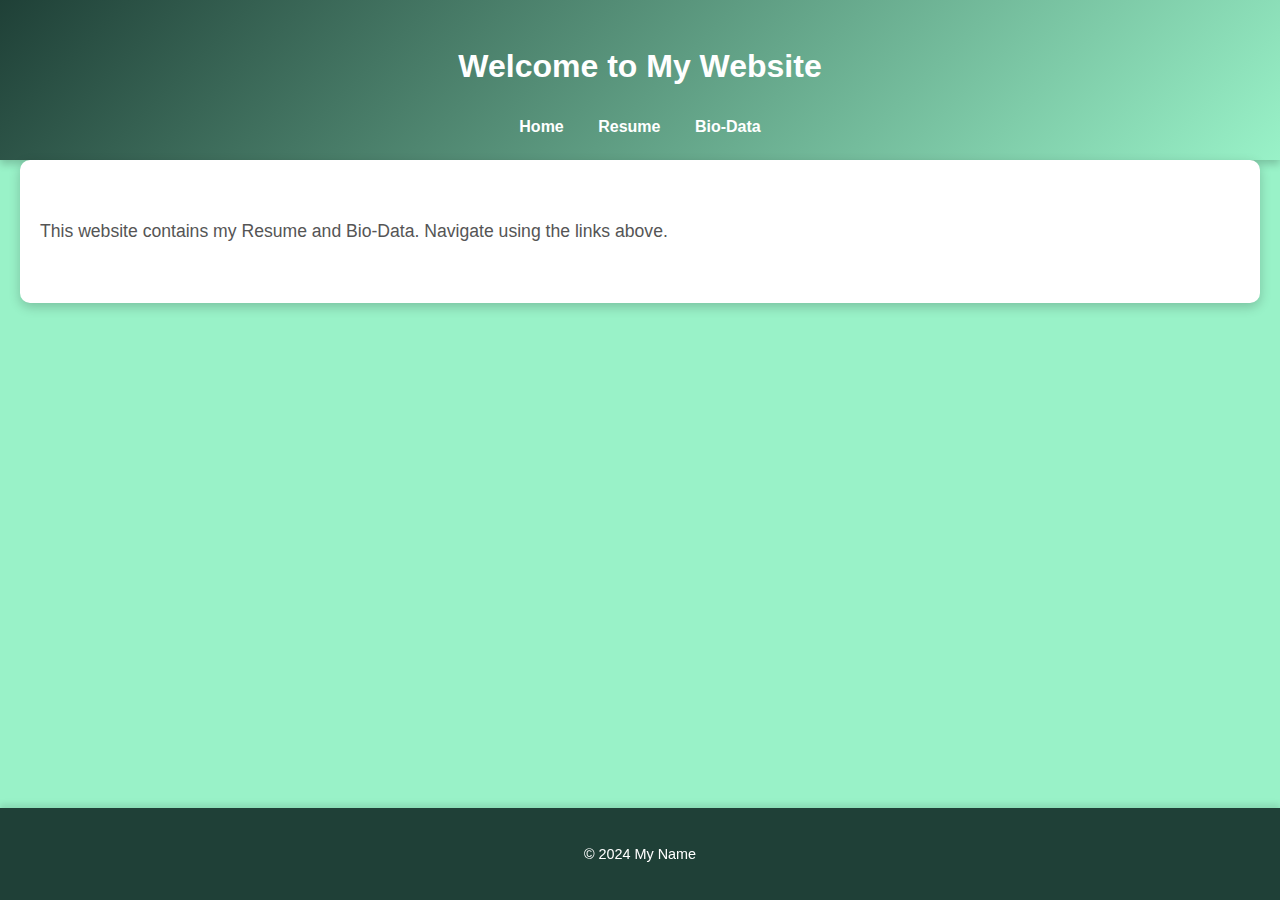
<file: index.html>
<!DOCTYPE html>
<html lang="en">
<head>
    <meta charset="UTF-8">
    <meta name="viewport" content="width=device-width, initial-scale=1.0">
    <title>Home</title>
    <link rel="stylesheet" href="styles.css">
</head>
<body>
    <header>
        <h1>Welcome to My Website</h1>
        <nav>
            <ul>
                <li><a href="index.html">Home</a></li>
                <li><a href="resume.html">Resume</a></li>
                <li><a href="bio.html">Bio-Data</a></li>
            </ul>
        </nav>
    </header>
    <main>
        <p>This website contains my Resume and Bio-Data. Navigate using the links above.</p>
    </main>
    <footer>
        <p>&copy; 2024 My Name</p>
    </footer>
</body>
</html>
</file>
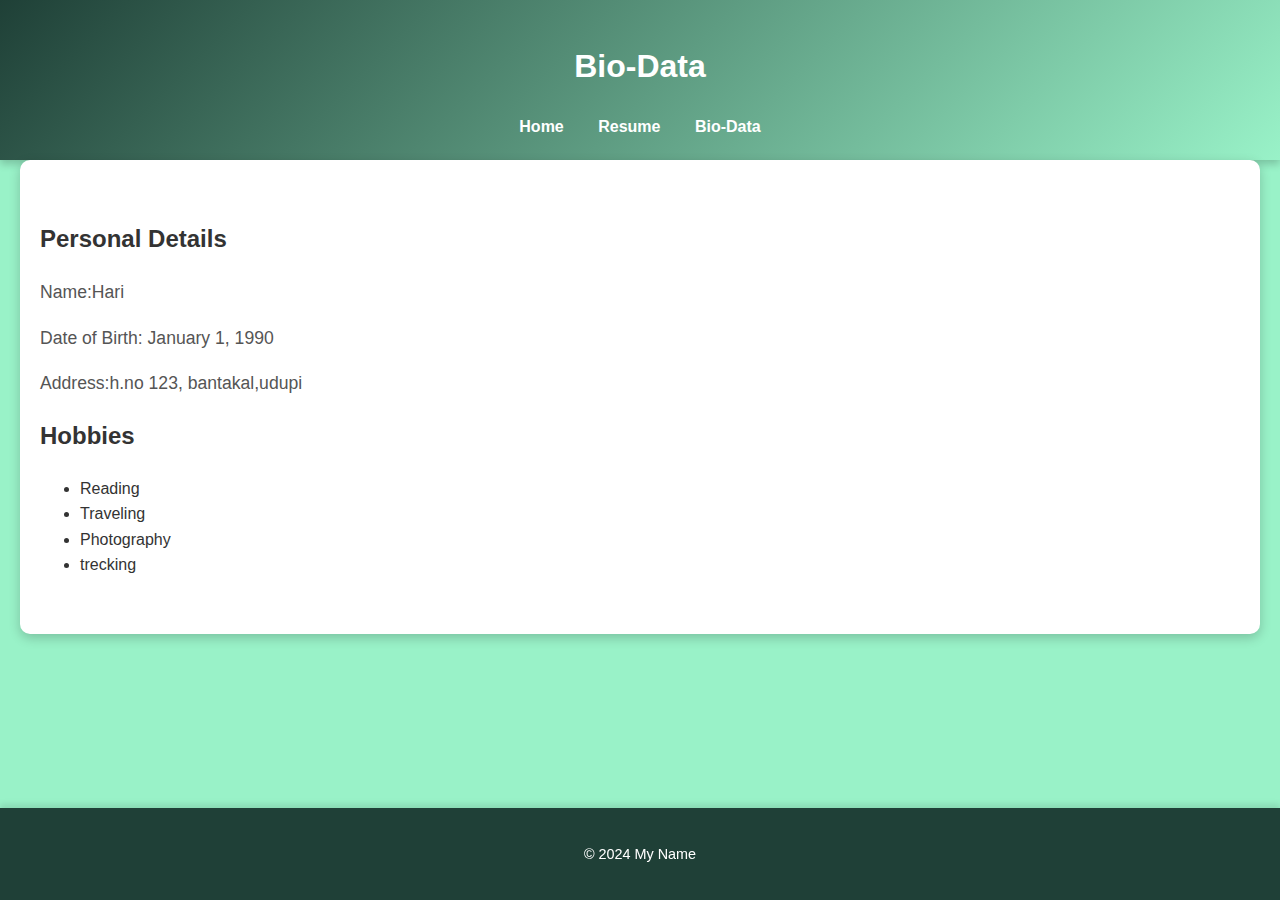
<file: bio.html>
<!DOCTYPE html>
<html lang="en">
<head>
    <meta charset="UTF-8">
    <meta name="viewport" content="width=device-width, initial-scale=1.0">
    <title>Bio-Data</title>
    <link rel="stylesheet" href="styles.css">
</head>
<body>
    <header>
        <h1>Bio-Data</h1>
        <nav>
            <ul>
                <li><a href="index.html">Home</a></li>
                <li><a href="resume.html">Resume</a></li>
                <li><a href="bio.html">Bio-Data</a></li>
            </ul>
        </nav>
    </header>
    <main>
        <section>
            <h2>Personal Details</h2>
            <p>Name:Hari</p>
            <p>Date of Birth: January 1, 1990</p>
            <p>Address:h.no 123, bantakal,udupi</p>
        </section>
        <section>
            <h2>Hobbies</h2>
            <ul>
                <li>Reading</li>
                <li>Traveling</li>
                <li>Photography</li>
                <li>trecking</li>
            </ul>
        </section>
    </main>
    <footer>
        <p>&copy; 2024 My Name</p>
    </footer>
</body>
</html>
</file>
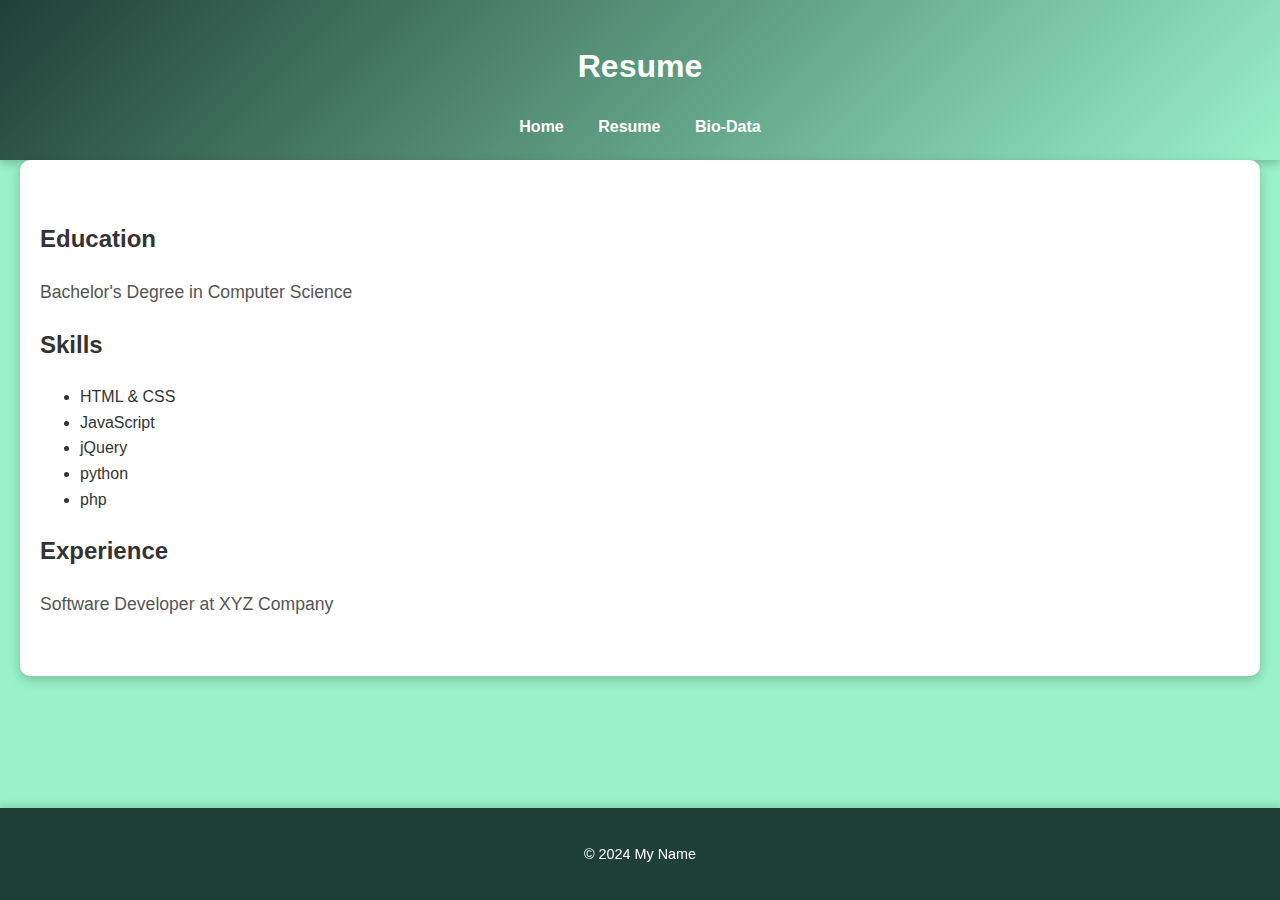
<file: resume.html>
<!DOCTYPE html>
<html lang="en">
<head>
    <meta charset="UTF-8">
    <meta name="viewport" content="width=device-width, initial-scale=1.0">
    <title>Resume</title>
    <link rel="stylesheet" href="styles.css">
</head>
<body>
    <header>
        <h1>Resume</h1>
        <nav>
            <ul>
                <li><a href="index.html">Home</a></li>
                <li><a href="resume.html">Resume</a></li>
                <li><a href="bio.html">Bio-Data</a></li>
            </ul>
        </nav>
    </header>
    <main>
        <section>
            <h2>Education</h2>
            <p>Bachelor's Degree in Computer Science</p>
        </section>
        <section>
            <h2>Skills</h2>
            <ul>
                <li>HTML & CSS</li>
                <li>JavaScript</li>
                <li>jQuery</li>
                <li>python</li>
                <li>php</li>
            </ul>
        </section>
        <section>
            <h2>Experience</h2>
            <p>Software Developer at XYZ Company</p>
        </section>
    </main>
    <footer>
        <p>&copy; 2024 My Name</p>
    </footer>
</body>
</html>
</file>
<file: styles.css>
body {
    font-family: 'Poppins', Arial, sans-serif;
    margin: 0;
    padding: 0;
    background: #99f2c8;
    color: #333;
    line-height: 1.6;
}

header {
    background: linear-gradient(135deg, #1f4037, #99f2c8);
    color: #fff;
    padding: 20px 40px;
    text-align: center;
    box-shadow: 0 4px 8px rgba(0, 0, 0, 0.2);
}

header nav ul {
    list-style: none;
    padding: 0;
    margin: 10px 0 0;
}

header nav ul li {
    display: inline;
    margin: 0 15px;
}

header nav ul li a {
    color: #fff;
    text-decoration: none;
    font-weight: bold;
    transition: color 0.3s ease, border-bottom 0.3s ease;
    border-bottom: 2px solid transparent;
}

header nav ul li a:hover {
    color: #99f2c8;
    border-bottom: 2px solid #99f2c8;
}

main {
    padding: 40px 20px;
    max-width: 1200px;
    margin: auto;
    background: #ffffff;
    border-radius: 10px;
    box-shadow: 0 4px 12px rgba(0, 0, 0, 0.2);
}

main h1 {
    font-size: 2.8em;
    text-align: center;
    margin-bottom: 30px;
    color: #2a2a72;
}

main p {
    text-align: justify;
    color: #555;
    font-size: 1.1em;
}

footer {
    background: #1f4037;
    color: #fff;
    text-align: center;
    padding: 20px 0;
    position: fixed;
    bottom: 0;
    width: 100%;
    font-size: 0.9em;
    box-shadow: 0 -4px 6px rgba(0, 0, 0, 0.1);
}

footer a {
    color: #daae51;
    text-decoration: none;
    font-weight: bold;
    transition: color 0.3s ease;
}

footer a:hover {
    color: #fff;
}
</file>
